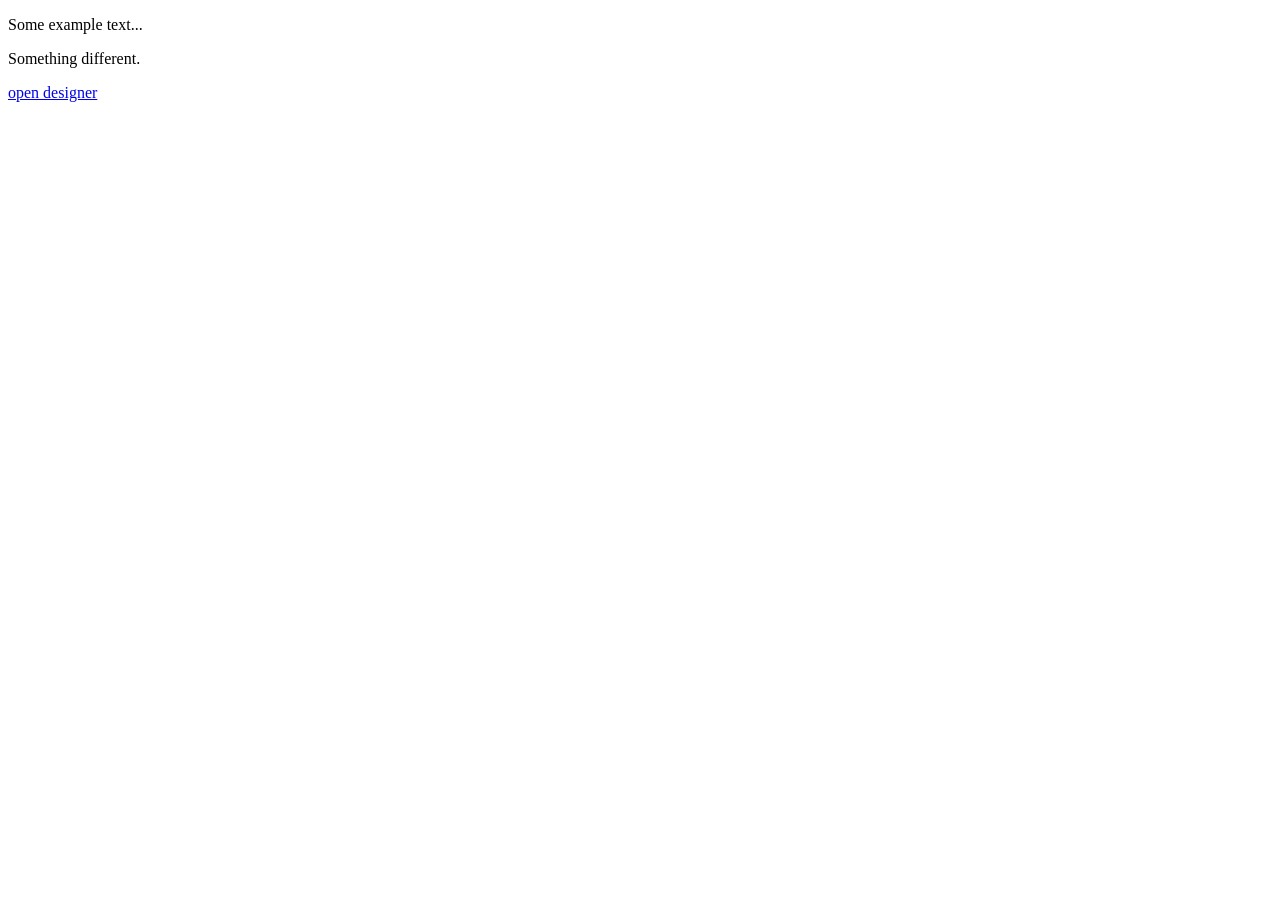
<file: index.html>
<!DOCTYPE html>
<html>
	<head>
		<title>My Website</title>
	</head>
	<body style="min-height: 100vh;background-repeat: no-repeat;background-position: center;background-size: cover;">
		<p>Some example text...</p>
		<p>Something different.</p>
		<a href="/designer.html">open designer</a>
	</body>
</html>
</file>
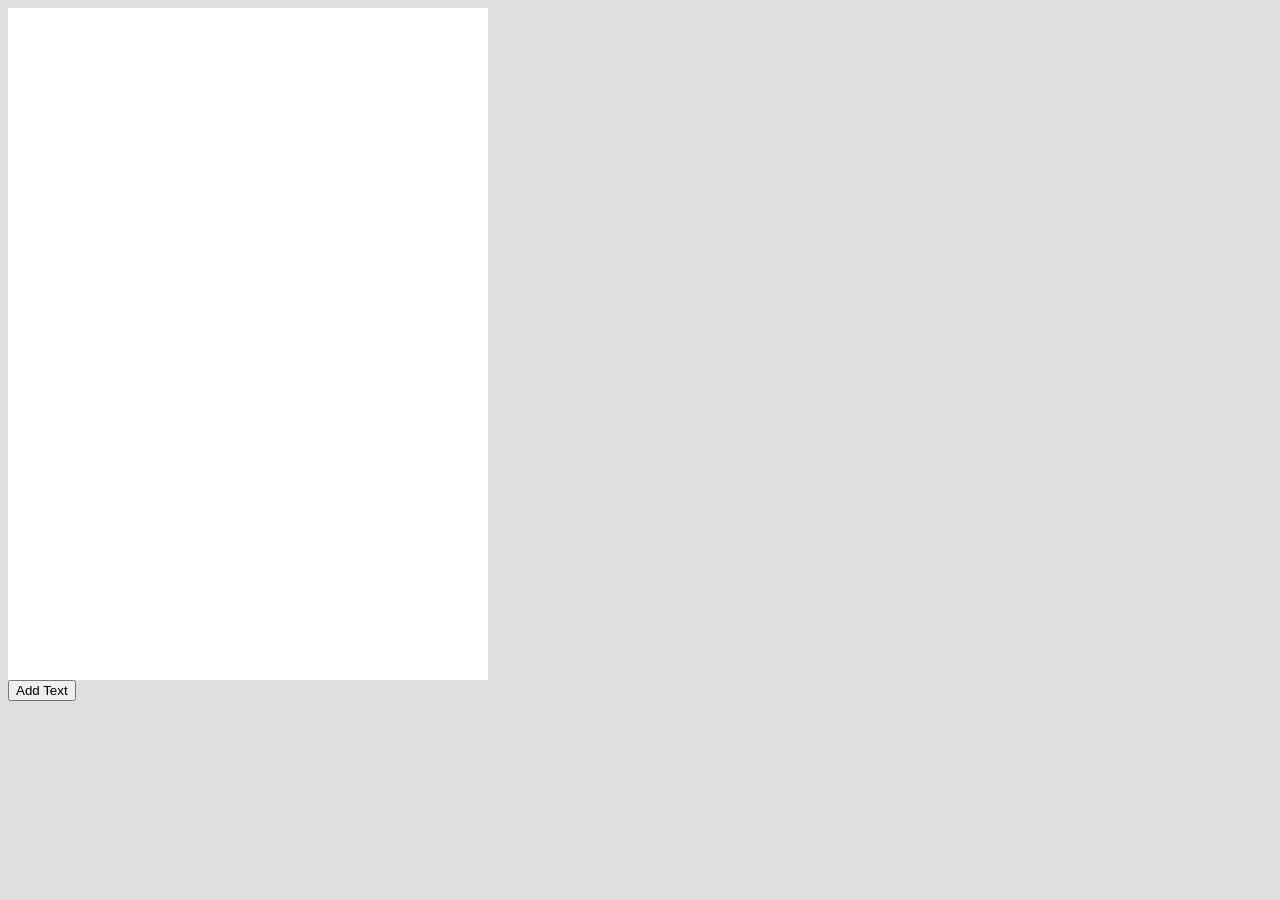
<file: designer.html>
<!DOCTYPE html>
<html lang="en">
<head>
    <meta charset="UTF-8">
    <meta name="viewport" content="width=device-width, initial-scale=1.0">
    <title>Document</title>
    <script src="designer.js" defer></script>
    <link rel="stylesheet" href="designer.css">
</head>
<body>
    <div id="designArea">
        <!-- This is where the wedding card will be designed -->
    </div>
    <div id="toolbar">
        <button id="addText">Add Text</button>
        <!-- Add more controls as needed -->
    </div>
</body>
</html>
</file>
<file: designer.css>
body {
    background-color: #e0e0e0;
}

#designArea {
    width: 5in;
    height: 7in;
    background-color: white;
}
</file>
